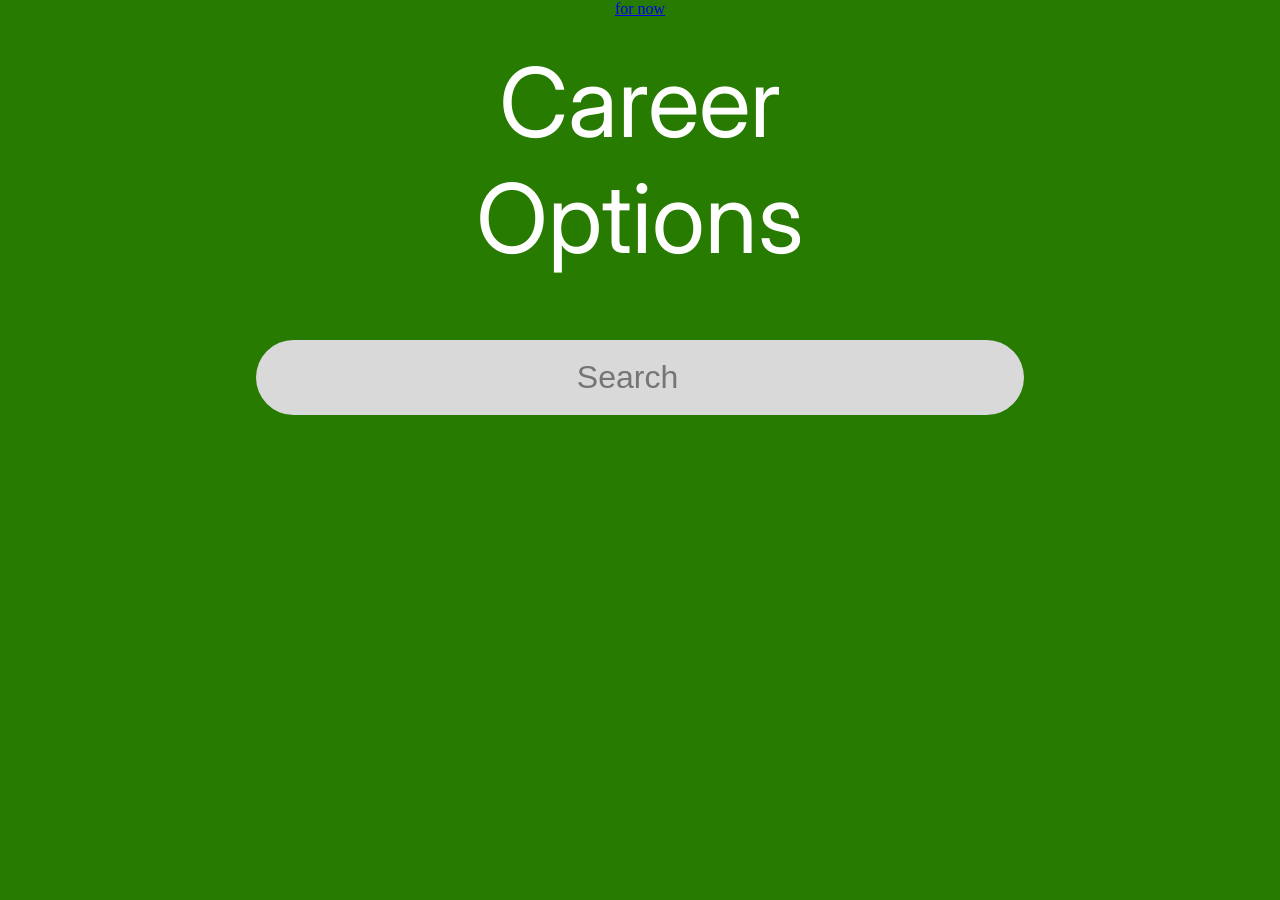
<file: index.html>
<!DOCTYPE html>
<html lang="en">

<head>
    <meta charset="UTF-8">
    <meta name="viewport" content="width=device-width, initial-scale=1.0">
    <link rel="stylesheet" href="style.css">
    <link rel="preconnect" href="https://fonts.googleapis.com">
    <link rel="preconnect" href="https://fonts.gstatic.com" crossorigin>
    <link
        href="https://fonts.googleapis.com/css2?family=Inter:ital,opsz,wght@0,14..32,100..900;1,14..32,100..900&display=swap"
        rel="stylesheet">
    <title>EECU Budget Calculator</title>
</head>

<body class="home">
    <a href="budget.html" class="prev-btn">for now</a> <!--button for now to take to next page-->
    <h1 class="index">Career Options</h1>
    <input type="search" name="Search" id="career-search" placeholder="Search">
</body>
<script href="script.js"></script>

</html>
</file>
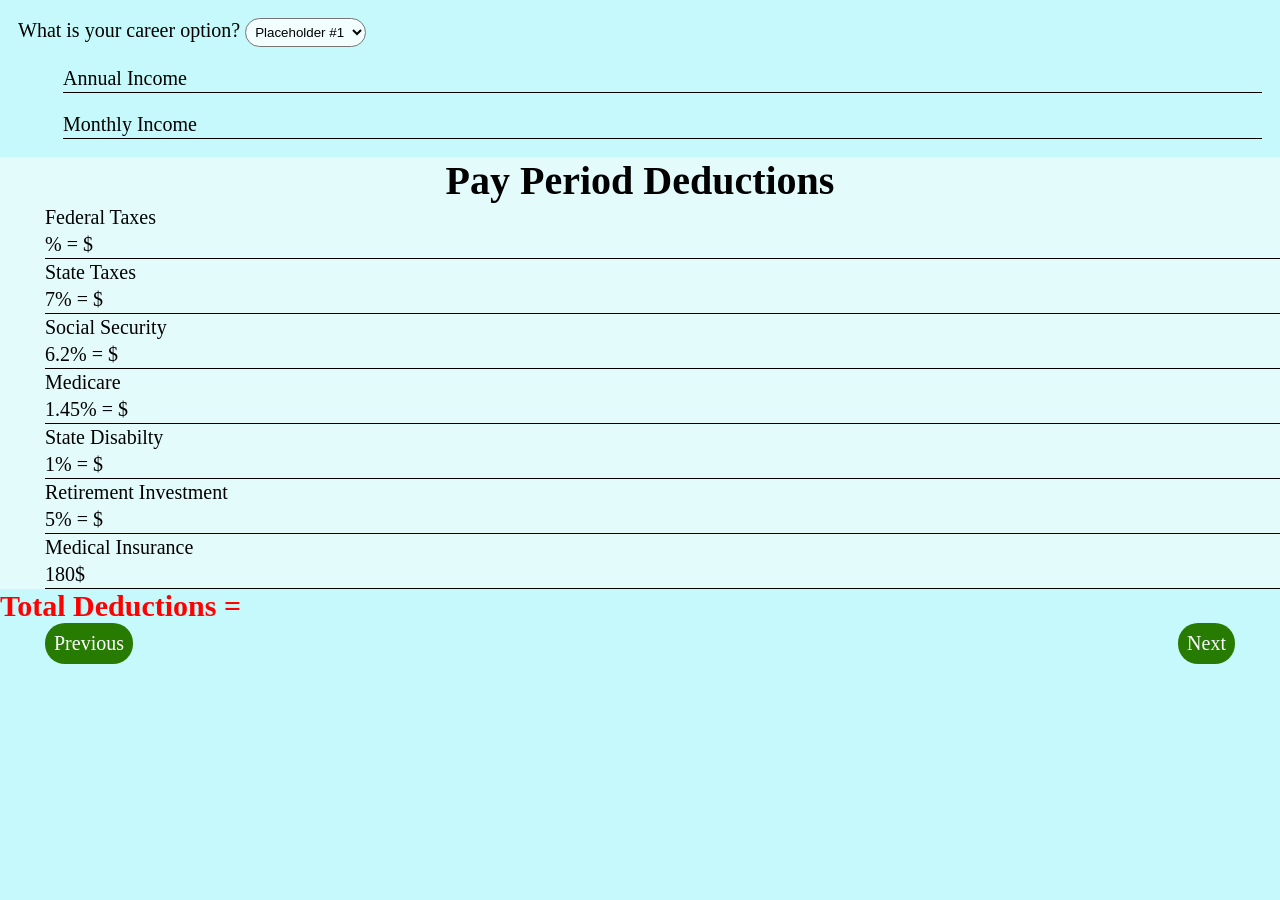
<file: budget.html>
<!DOCTYPE html>
<html lang="en">

<head>
    <meta charset="UTF-8">
    <meta name="viewport" content="width=device-width, initial-scale=1.0">
    <link rel="stylesheet" href="style.css">
    <link rel="preconnect" href="https://fonts.googleapis.com">
    <link rel="preconnect" href="https://fonts.gstatic.com" crossorigin>
    <link
        href="https://fonts.googleapis.com/css2?family=Inter:ital,opsz,wght@0,14..32,100..900;1,14..32,100..900&display=swap"
        rel="stylesheet">
    <title>EECU Budget Calculator</title>
</head>

<body class="budget">
    <div class="career-income">
        <div class="career-option">
            <label for="option-dropdown">What is your career option?</label>
            <select id="option-dropdown">
                <option value="option1">Placeholder #1</option>
                <option value="option2">Placeholder #2</option>
            </select>
        </div>
    </div>
    <div class="annual-income">
        <p>
            Annual Income
        </p>
        <div id="annual-income-js">
            <!--Blank for it to be used by JS-->
        </div>
    </div>
    <div class="monthly-income">
        <p>
            Monthly Income
        </p>
        <div id="monthly-income-js">
            <!--Blank for it to be used by JS-->
        </div>
    </div>

    <div class="taxes">
        <!--All $ has to be replaced/added to by JS-->
        <h1>Pay Period Deductions</h1>
        <p>Federal Taxes<br> <!--This has to be changed by JS-->% = $</p>
        <p>State Taxes<br> 7% = $</p>
        <p>Social Security<br> 6.2% = $</p>
        <p>Medicare<br> 1.45% = $</p>
        <p>State Disabilty<br> 1% = $</p>
        <p>Retirement Investment<br> 5% = $</p>
        <p>Medical Insurance<br> 180$</p>
    </div>
    <div id="budget-deductions">
        <h2>Total Deductions = <!--Where JS comes in--></h2>
    </div>
</body>
<footer>
    <a href="index.html" class="prev-btn">Previous</a>
    <a href="#" class="next-btn">Next</a>
</footer>
<script href="script.js"></script>

</html>
</file>
<file: style.css>
* {
    padding: 0;
    margin: 0;
}

.home {
    background-color: #277b00;
    display: flex;
    flex-direction: column;
    align-items: center;
    justify-content: center;
    margin: 0;
    padding: 0;
}

.index {
    color: white;
    font-family: "Inter", sans-serif;
    font-optical-sizing: auto;
    font-style: normal;
    font-weight: 400;
    font-size: 96px;
    width: 43%;
    margin: 0;
    padding: 0;
    padding-top: 2%;
    margin-bottom: 5%;
    text-align: center;
}

#career-search {
    display: flex;
    flex-direction: column;
    align-items: center;
    justify-content: center;
    width: 60%;
    background-color: #d9d9d9;
    padding-top: 1.5%;
    padding-bottom: 1.5%;
    border-radius: 40px;
    border: none;
    text-align: center;
    font-size: 32px;
    font-weight: 400;
}

.budget {
    background-color: #C6F9FB;
    font-size: 20px;
}

.budget h1 {
    text-align: center;
}

.budget p {
    margin-left: 5vh;
    line-height: 3vh;
    border-bottom: 1px solid black;
}

.career-option,
.annual-income,
.monthly-income {
    margin: 2vh;
}

#option-dropdown {
    padding: 5px;
    background-color: #F3FEFE;
    border-radius: 20px;
}

#annual-income-js {
    background-color: #277b00;
}

#monthly-income-js {
    background-color: #277b00;
}

.taxes {
    background-color: #E4FBFB;
}

#budget-deductions {
    color: red;
}

footer {
    display: flex;
    flex-direction: row;
    justify-content: space-between;
    text-align: center;
}

footer a {
    background-color: #277b00;
    padding: 1vh;
    color: white;
    text-decoration: none;
    border-radius: 20px;
    margin-left: 5vh;
    margin-right: 5vh;
}
</file>
